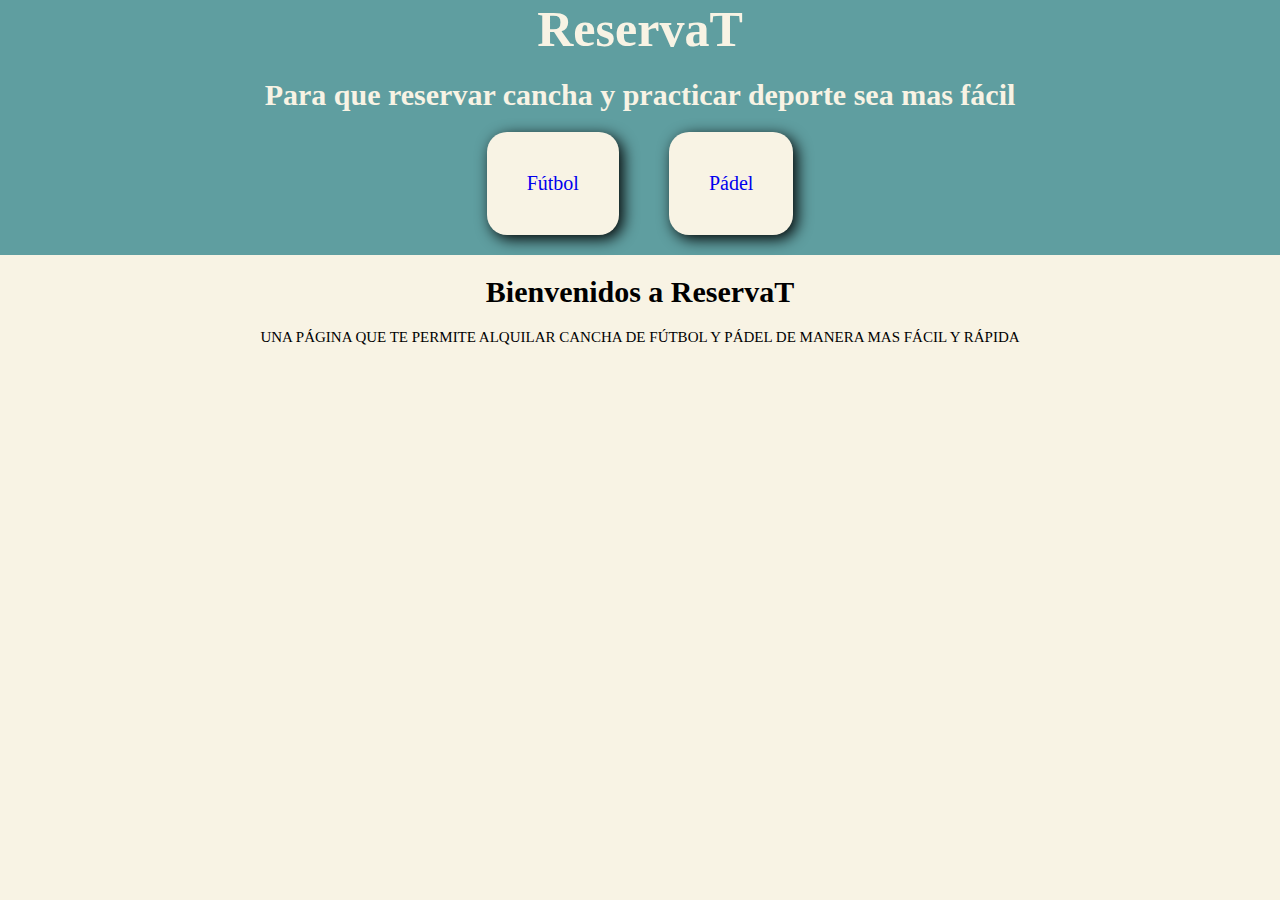
<file: index.html>
<!DOCTYPE html>
<html lang="en">
<head>
    <meta charset="UTF-8">
    <meta name="viewport" content="width=device-width, initial-scale=1.0">
    <link rel="stylesheet" href="estilos.css">
    <title>ReservaT</title>
</head>
<body>
    <header>
    
    <nav class="nav1">
            <div>
                <h1 class="h1">ReservaT</h1>
                <h2 class="h2">Para que reservar cancha y practicar deporte sea mas fácil</h2>      
            </div>
    </nav>
    <div class="botones">  
        <a href="Futbol.html" class="a-futbol">Fútbol</a>
        <a href="Padel.html" class="a-padel">Pádel</a>
    </div>
   </header>
   <div>
        <h3 class="h3">Bienvenidos a ReservaT</h3>
        <p class="p-index">UNA PÁGINA QUE TE PERMITE ALQUILAR CANCHA DE FÚTBOL Y PÁDEL DE MANERA MAS FÁCIL Y RÁPIDA</p>
   </div>
<script src="codigo.js"></script>   
</body>
</html>
</file>
<file: estilos.css>
*{
    padding: 0;
    margin-bottom: 20px;
    margin-top: 0;
    margin-left: 0;
    margin-right: 0;

}
body{
    background-color: #f8f3e4;
}
header{
    background-color: cadetblue;
}


.h1{
    font-size: 50px; color:#f8f3e4;
    text-align: center;
}

.h2{
    font-size: 30px; color:#f8f3e4;
    text-align: center;
}

.botones{
    display: flex;
    flex-wrap: wrap;
    justify-content: center;
    min-width: 150px;

}
.a-futbol{
    text-decoration: none;
    background-color: #f8f3e4;
    padding: 40px;
    font-size: 20px;
    border-radius: 20px;
    box-shadow: 4px 4px 15px 0 #000;
    margin-right: 50px;
}

.a-padel{
    text-decoration: none;
    background-color: #f8f3e4;
    padding: 40px;
    font-size: 20px;
    border-radius: 20px;
    box-shadow: 4px 4px 15px 0 #000;

}
.h3{
    font-size: 30px;
    text-align: center;
}
.p-index{
    font-size: 15px;
    text-align: center;
}







._h1{
    font-size: 40px; color:#f8f3e4;
    text-align: center;
    padding-bottom: 20px;
}


.div-futbol{
    box-shadow: 4px 4px 40px 0 #000;;
    border-radius: 30px;
    display:inline-block;
    margin-top: 0px;
    margin-right: 10px;
    width: 100%
}
.div-futbol img {
    width: 150px;
    margin-left:20px;
    margin-top: 20px;
    margin-right: 10px;
    margin-bottom: 0;
    float: left;
    cursor: pointer;
   }

.div-futbol h3 {
 float:left;
 width: 80%;
 font-size: 25px;
 margin-top: 10px;
 margin-bottom: 0; 
}
.div-futbol p {
    margin-left: 5px;
    margin-top: 10px;
    float: inline-start;
    font-size: 20px;
}
.div-futbol form{
    float: right;
    font-size: 10px;
    margin-right: 10px;
}
.label1{
    font-size: 10px;
}
.select1{
    font-size: 10px;
    margin-bottom: 10px;
    margin-top: 10px;
    cursor: pointer;

}
.button{
    padding: 10px;
    cursor: pointer;
}

.section-futbol{
    box-shadow: 4px 4px 40px 0 #000;;
    border-radius: 30px;
    display:inline-block;
    margin-top: 0px;
    margin-right: 10px;
    width: 100%
}
.section-futbol img {
    width: 150px;
    margin-left:20px;
    margin-top: 20px;
    margin-right: 10px;
    margin-bottom: 0;
    float: left;
    cursor: pointer;
   }

.section-futbol h3{
    float:left;
    width: 80%;
    font-size: 25px;
    margin-top: 10px;
    margin-bottom: 0;
}
.section-futbol p {
    margin-left: 5px;
    margin-top: 10px;
    float: inline-start;
    font-size: 20px;
}
.section-futbol form{
    float: right;
    font-size: 10px;
    margin-right: 10px;
}
.label2{
    font-size: 10px;
}
.select2{
    font-size: 10px;
    margin-bottom: 10px;
    margin-top: 10px;
    cursor: pointer;
}
.button2{
    padding: 10px;
    cursor: pointer;
}



.p-h1 {
    font-size: 40px; color:#f8f3e4;
    text-align: center;
    padding-bottom: 20px;
}

.div-padel{
    box-shadow: 4px 4px 40px 0 #000;;
    border-radius: 30px;
    display:inline-block;
    margin-top: 0px;
    margin-right: 10px;
    width: 100%
    }

.div-padel img {
    width: 175px;
    margin-left:20px;
    margin-top: 20px;
    margin-right: 10px;
    margin-bottom: 0;
    float: left;
    cursor: pointer;
   }

.div-padel h3 {
    float:left;
    width: 80%;
    font-size: 25px;
    margin-top: 10px;
    margin-bottom: 0;
}
.div-padel p {
    margin-left: 5px;
    margin-top: 10px;
    float: inline-start;
    font-size: 20px;
}
.div-padel form{
    float: right;
    font-size: 10px;
    margin-right: 10px;
}
.label3{
    font-size: 10px;
}
.select3{
    font-size: 10px;
    margin-bottom: 10px;
    margin-top: 10px;
    cursor: pointer;
}
.button3{
    padding: 10px;
    cursor: pointer;
}


.section-padel{
    box-shadow: 4px 4px 40px 0 #000;;
    border-radius: 30px;
    display:inline-block;
    margin-top: 0px;
    margin-right: 10px;
    width: 100%
}
.section-padel img {
    width: 160px;
    margin-left:20px;
    margin-top: 20px;
    margin-right: 10px;
    margin-bottom: 0;
    float: left;
    cursor: pointer;
   }
.section-padel h3{
    float:left;
    width: 80%;
    font-size: 25px;
    margin-top: 10px;
    margin-bottom: 0;   
}
.section-padel p {
    margin-left: 5px;
    margin-top: 10px;
    float: inline-start;
    font-size: 20px;
}
.section-padel form{
    float: right;
    font-size: 10px;
    margin-right: 10px;
}
.label4{
    font-size: 10px;
}
.select4{
    font-size: 10px;
    margin-bottom: 10px;
    margin-top: 10px;
    cursor: pointer;
}
.button4{
    padding: 10px;
    cursor: pointer;
}

#imagenes {
    display: none;
    position: fixed;
    top: 0;
    left: 0;
    width: 100%;
    height: 100%;
    background-color: rgba(0, 0, 0, 0.7);
  }

#imagen-contenido {
    display: flex;
    justify-content: center;
    align-items: center;
    height: 100%;
  }

#imagen-ampliada {
    max-width: 90%;
    max-height: 90%;
  }
</file>
